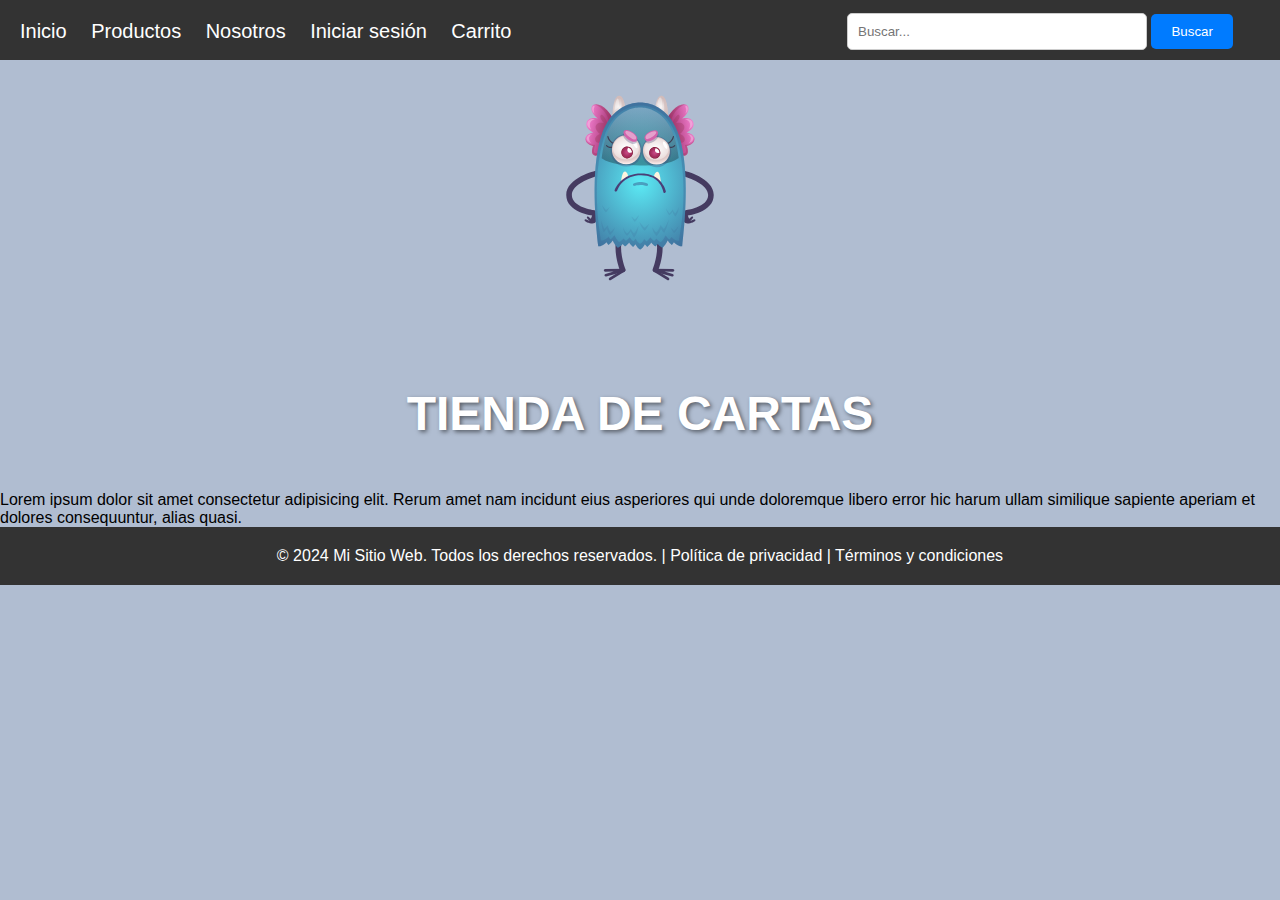
<file: index.html>
<!DOCTYPE html>
<html lang="en">
  <head>
    <meta charset="UTF-8" />
    <meta name="viewport" content="width=device-width, initial-scale=1.0" />
    <title>Tienda de cartas</title>
    <link rel="stylesheet" href="./assets/style.css" />
    <link
      rel="shortcut icon"
      href="./assets/img/17544021_2001.i203.007_cartoon_monster_set-02.svg"
      type="image/x-icon"
    />
  </head>
  <body>
    <header>
      <nav>
        <ul>
          <li><a href="#">Inicio</a></li>
          <li><a href="./productos.html">Productos</a></li>
          <li><a href="./nosotros.html">Nosotros</a></li>
          <li><a href="./ingreso.html">Iniciar sesión</a></li>
          <li><a href="./carrito.html">Carrito</a></li>
        </ul>
        <div class="buscador">
          <form action="#" method="get">
            <input type="text" name="q" placeholder="Buscar..." />
            <input type="submit" value="Buscar" />
          </form>
        </div>
      </nav>
    </header>
    <main>
      <div class="logo-cont">
        <img
          class="logo"
          src="./assets/img/17544021_2001.i203.007_cartoon_monster_set-02.svg"
          alt=""
        />
      </div>
      <div class="titulo">
        <h1>TIENDA DE CARTAS</h1>
      </div>
      <p>
        Lorem ipsum dolor sit amet consectetur adipisicing elit. Rerum amet nam
        incidunt eius asperiores qui unde doloremque libero error hic harum
        ullam similique sapiente aperiam et dolores consequuntur, alias quasi.
      </p>
    </main>
    <footer>
      <p>
        © 2024 Mi Sitio Web. Todos los derechos reservados. |
        <a href="#">Política de privacidad</a> |
        <a href="#">Términos y condiciones</a>
      </p>
    </footer>
  </body>
</html>
</file>
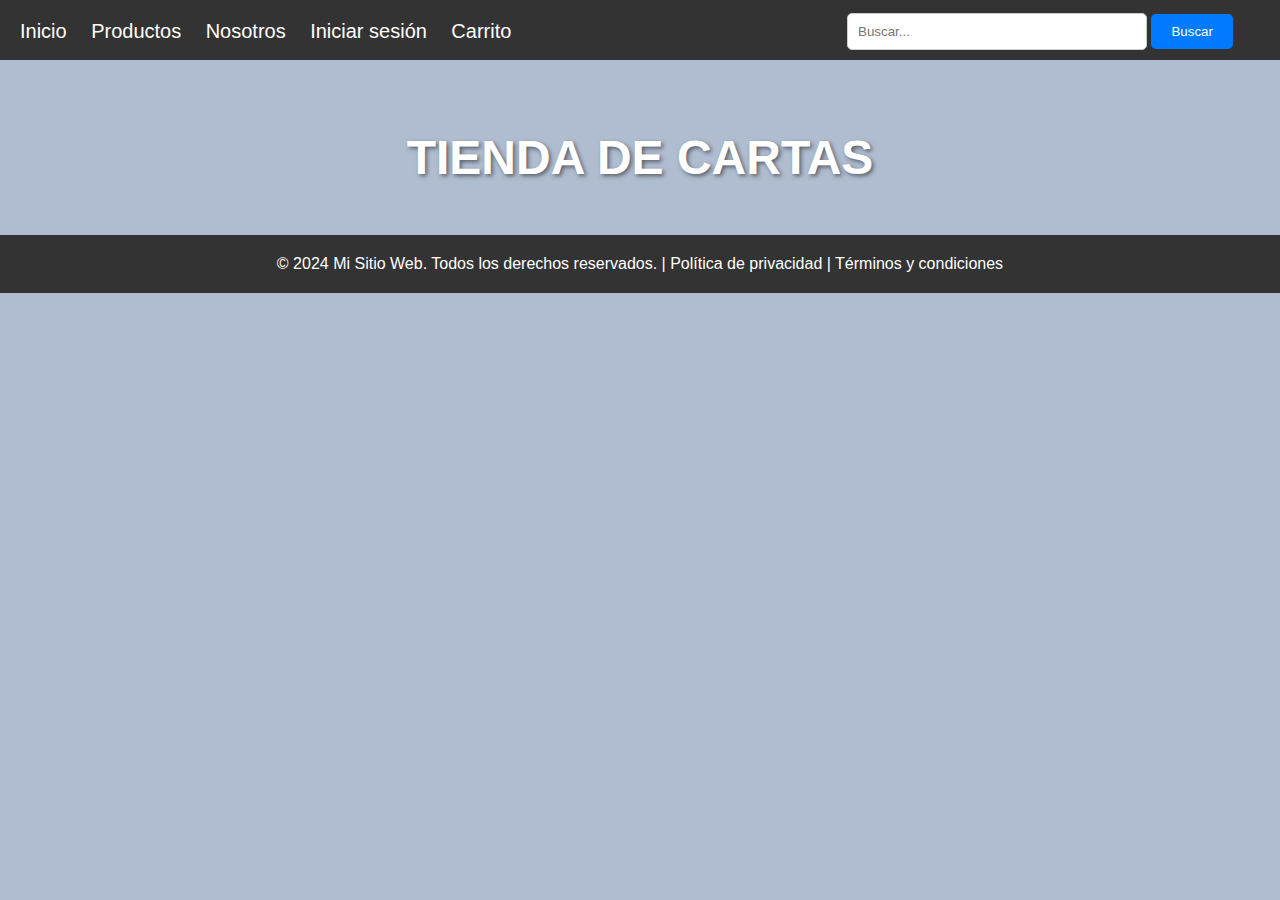
<file: carrito.html>
<!DOCTYPE html>
<html lang="en">
  <head>
    <meta charset="UTF-8" />
    <meta name="viewport" content="width=device-width, initial-scale=1.0" />
    <title>Tienda de cartas</title>
    <link rel="stylesheet" href="./assets/style.css" />
    <link rel="shortcut icon" href="./assets/img/17544021_2001.i203.007_cartoon_monster_set-02.svg" type="image/x-icon">
  </head>
  <body>
    <header>
      <nav>
        <ul>
          <li><a href="./index.html">Inicio</a></li>
          <li><a href="./productos.html">Productos</a></li>
          <li><a href="./nosotros.html">Nosotros</a></li>
          <li><a href="./ingreso.html">Iniciar sesión</a></li>
          <li><a href="#">Carrito</a></li>
        </ul>
        <div class="buscador">
          <form action="#" method="get">
            <input type="text" name="q" placeholder="Buscar..." />
            <input type="submit" value="Buscar" />
          </form>
        </div>
      </nav>
    </header>
    <main>
      <h1>TIENDA DE CARTAS</h1>
    </main>
    <footer>
      <p>
        © 2024 Mi Sitio Web. Todos los derechos reservados. |
        <a href="#">Política de privacidad</a> |
        <a href="#">Términos y condiciones</a>
      </p>
    </footer>
  </body>
</html>
</file>
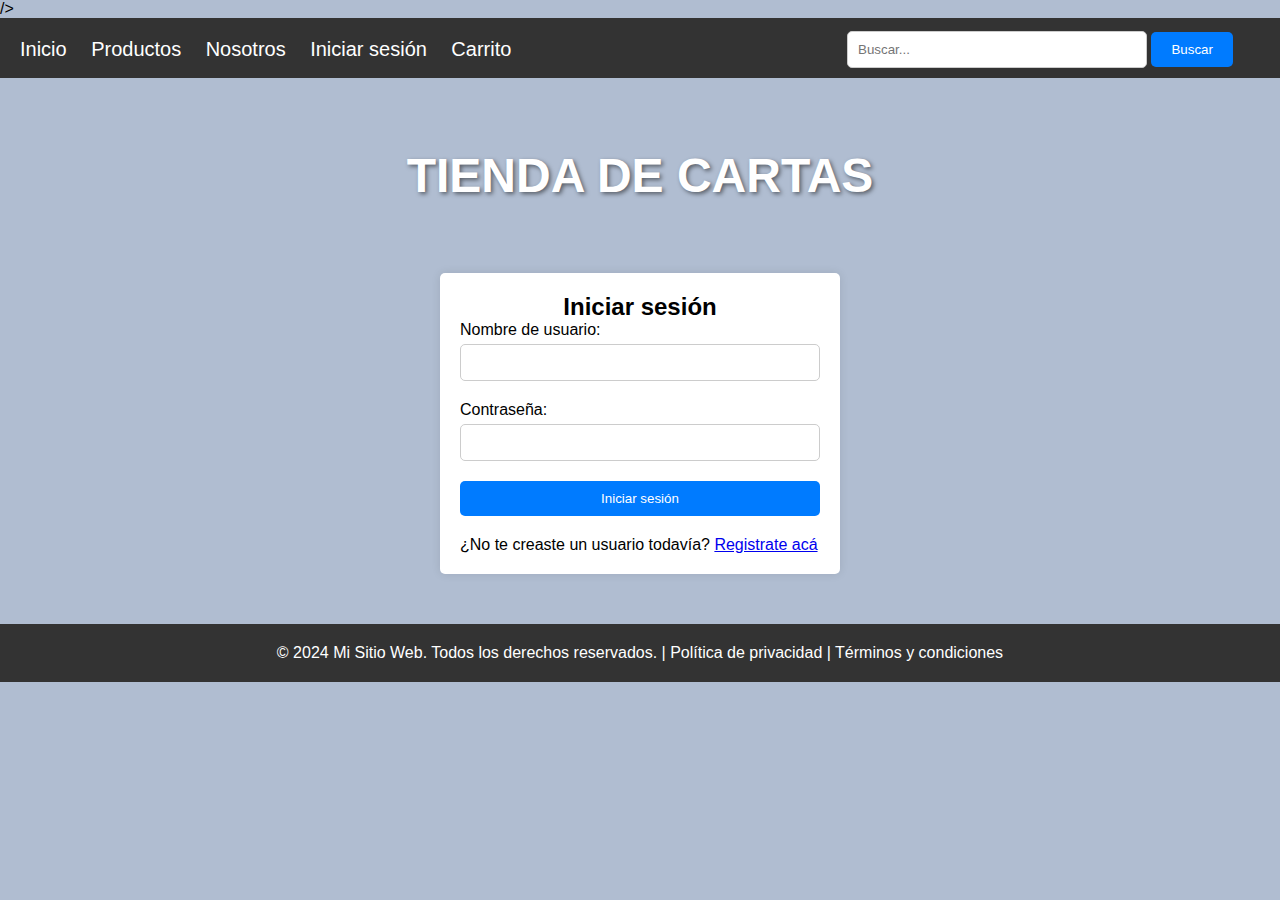
<file: ingreso.html>
<!DOCTYPE html>
<html lang="en">
  <head>
    <meta charset="UTF-8" />
    <meta name="viewport" content="width=device-width, initial-scale=1.0" />
    <title>Tienda de cartas</title>
    <link rel="stylesheet" href="./assets/style.css" />
    <link rel="shortcut icon" href="./assets/img/17544021_2001.i203.007_cartoon_monster_set-02.svg" type="image/x-icon">
    />
  </head>
  <body>
    <header>
      <nav>
        <ul>
          <li><a href="./index.html">Inicio</a></li>
          <li><a href="./productos.html">Productos</a></li>
          <li><a href="./nosotros.html">Nosotros</a></li>
          <li><a href="#">Iniciar sesión</a></li>
          <li><a href="./carrito.html">Carrito</a></li>
        </ul>
        <div class="buscador">
          <form action="#" method="get">
            <input type="text" name="q" placeholder="Buscar..." />
            <input type="submit" value="Buscar" />
          </form>
        </div>
      </nav>
    </header>
    <main>
      <h1>TIENDA DE CARTAS</h1>
      <div class="container">
        <h2>Iniciar sesión</h2>
        <form action="#" method="post">
          <div class="form-group">
            <label for="username">Nombre de usuario:</label>
            <input type="text" id="username" name="username" required />
          </div>
          <div class="form-group">
            <label for="password">Contraseña:</label>
            <input type="password" id="password" name="password" required />
          </div>
          <button type="submit" class="btn">Iniciar sesión</button>
          <p class="a-registro">
            ¿No te creaste un usuario todavía?
            <a href="./registro.html">Registrate acá</a>
          </p>
        </form>
      </div>
    </main>
    <footer>
      <p>
        © 2024 Mi Sitio Web. Todos los derechos reservados. |
        <a href="#">Política de privacidad</a> |
        <a href="#">Términos y condiciones</a>
      </p>
    </footer>
  </body>
</html>
</file>
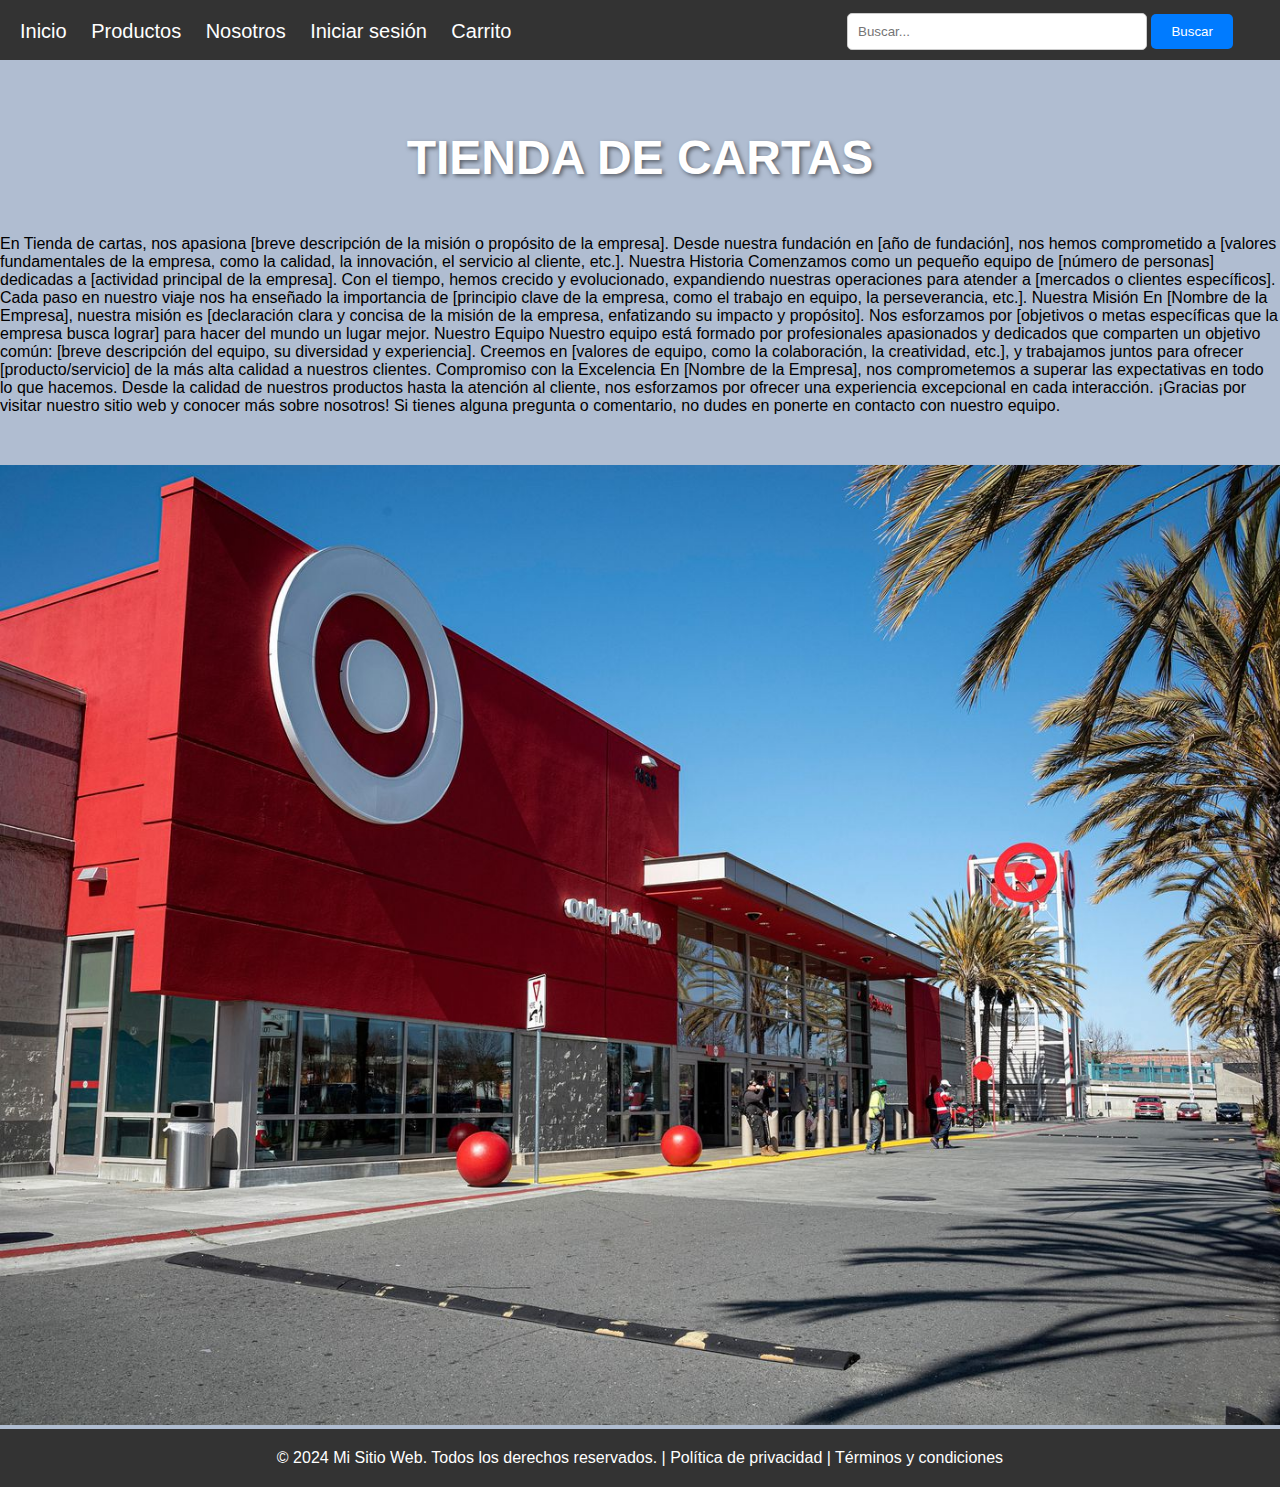
<file: nosotros.html>
<!DOCTYPE html>
<html lang="en">
  <head>
    <meta charset="UTF-8" />
    <meta name="viewport" content="width=device-width, initial-scale=1.0" />
    <title>Tienda de cartas</title>
    <link rel="stylesheet" href="./assets/style.css" />
    <link
      rel="shortcut icon"
      href="./assets/img/17544021_2001.i203.007_cartoon_monster_set-02.svg"
      type="image/x-icon"
    />
  </head>
  <body>
    <header>
      <nav>
        <ul>
          <li><a href="./index.html">Inicio</a></li>
          <li><a href="./productos.html">Productos</a></li>
          <li><a href="#">Nosotros</a></li>
          <li><a href="./ingreso.html">Iniciar sesión</a></li>
          <li><a href="./carrito.html">Carrito</a></li>
        </ul>
        <div class="buscador">
          <form action="#" method="get">
            <input type="text" name="q" placeholder="Buscar..." />
            <input type="submit" value="Buscar" />
          </form>
        </div>
      </nav>
    </header>
    <main>
      <h1>TIENDA DE CARTAS</h1>
      <p class="p-nosotros">
        En Tienda de cartas, nos apasiona [breve descripción de la misión o
        propósito de la empresa]. Desde nuestra fundación en [año de fundación],
        nos hemos comprometido a [valores fundamentales de la empresa, como la
        calidad, la innovación, el servicio al cliente, etc.]. Nuestra Historia
        Comenzamos como un pequeño equipo de [número de personas] dedicadas a
        [actividad principal de la empresa]. Con el tiempo, hemos crecido y
        evolucionado, expandiendo nuestras operaciones para atender a [mercados
        o clientes específicos]. Cada paso en nuestro viaje nos ha enseñado la
        importancia de [principio clave de la empresa, como el trabajo en
        equipo, la perseverancia, etc.]. Nuestra Misión En [Nombre de la
        Empresa], nuestra misión es [declaración clara y concisa de la misión de
        la empresa, enfatizando su impacto y propósito]. Nos esforzamos por
        [objetivos o metas específicas que la empresa busca lograr] para hacer
        del mundo un lugar mejor. Nuestro Equipo Nuestro equipo está formado por
        profesionales apasionados y dedicados que comparten un objetivo común:
        [breve descripción del equipo, su diversidad y experiencia]. Creemos en
        [valores de equipo, como la colaboración, la creatividad, etc.], y
        trabajamos juntos para ofrecer [producto/servicio] de la más alta
        calidad a nuestros clientes. Compromiso con la Excelencia En [Nombre de
        la Empresa], nos comprometemos a superar las expectativas en todo lo que
        hacemos. Desde la calidad de nuestros productos hasta la atención al
        cliente, nos esforzamos por ofrecer una experiencia excepcional en cada
        interacción. ¡Gracias por visitar nuestro sitio web y conocer más sobre
        nosotros! Si tienes alguna pregunta o comentario, no dudes en ponerte en
        contacto con nuestro equipo.
      </p>
      <img
        src="./assets/img/Las-tiendas-Target-retomaran-la-venta-de-cartas-Pokemon-GamersRD.jpg"
        alt="Frente de tienda" width="100%"
      />
    </main>
    <footer>
      <p>
        © 2024 Mi Sitio Web. Todos los derechos reservados. |
        <a href="#">Política de privacidad</a> |
        <a href="#">Términos y condiciones</a>
      </p>
    </footer>
  </body>
</html>
</file>
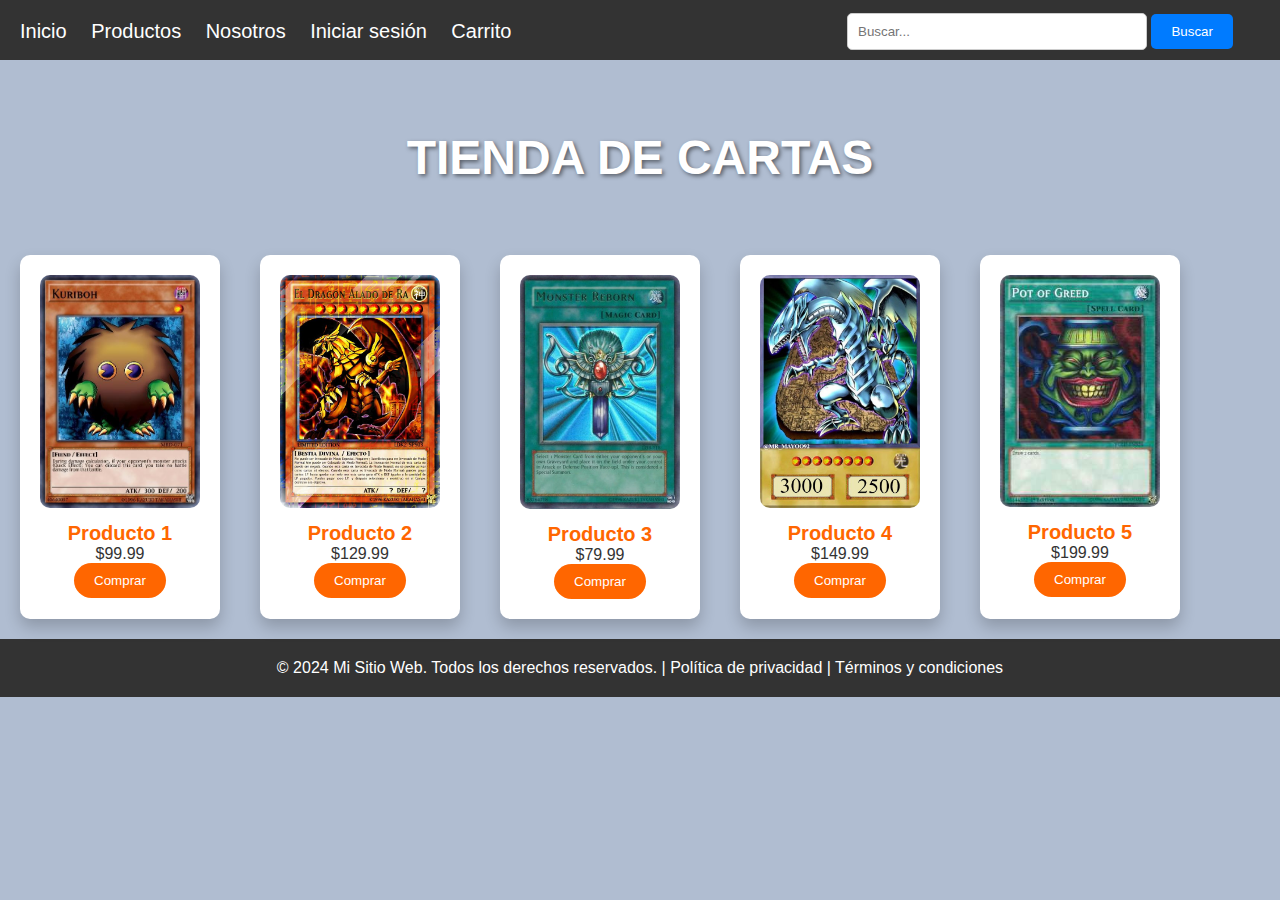
<file: productos.html>
<!DOCTYPE html>
<html lang="en">
  <head>
    <meta charset="UTF-8" />
    <meta name="viewport" content="width=device-width, initial-scale=1.0" />
    <title>Tienda de cartas</title>
    <link rel="stylesheet" href="./assets/style.css" />
    <link
      rel="shortcut icon"
      href="./assets/img/17544021_2001.i203.007_cartoon_monster_set-02.svg"
      type="image/x-icon"
    />
  </head>
  <body>
    <header>
      <nav>
        <ul>
          <li><a href="./index.html">Inicio</a></li>
          <li><a href="#">Productos</a></li>
          <li><a href="./nosotros.html">Nosotros</a></li>
          <li><a href="./ingreso.html">Iniciar sesión</a></li>
          <li><a href="./carrito.html">Carrito</a></li>
        </ul>
        <div class="buscador">
          <form action="#" method="get">
            <input type="text" name="q" placeholder="Buscar..." />
            <input type="submit" value="Buscar" />
          </form>
        </div>
      </nav>
    </header>
    <main>
      <h1>TIENDA DE CARTAS</h1>
      <div class="contenedor-cartas">
        <div class="card">
          <img src="./assets/img/36eb4_yd6i4a.jpg" alt="Producto 1" />
          <h3>Producto 1</h3>
          <p>$99.99</p>
          <button>Comprar</button>
        </div>

        <div class="card">
          <img
            src="./assets/img/52dbbd70449e54e69e29e144367623f7.jpg"
            alt="Producto 2"
          />
          <h3>Producto 2</h3>
          <p>$129.99</p>
          <button>Comprar</button>
        </div>

        <div class="card">
          <img
            src="./assets/img/589466renace-el-mosntruojpg.jpg"
            alt="Producto 3"
          />
          <h3>Producto 3</h3>
          <p>$79.99</p>
          <button>Comprar</button>
        </div>

        <div class="card">
          <img
            src="./assets/img/61eb3567319083bdaa9546fdb0e515af.jpg"
            alt="Producto 4"
          />
          <h3>Producto 4</h3>
          <p>$149.99</p>
          <button>Comprar</button>
        </div>

        <div class="card">
          <img
            src="./assets/img/yugioh_bped2_284_en_thumb.jpg"
            alt="Producto 5"
          />
          <h3>Producto 5</h3>
          <p>$199.99</p>
          <button>Comprar</button>
        </div>
      </div>
    </main>
    <footer>
      <p>
        © 2024 Mi Sitio Web. Todos los derechos reservados. |
        <a href="#">Política de privacidad</a> |
        <a href="#">Términos y condiciones</a>
      </p>
    </footer>
  </body>
</html>
</file>
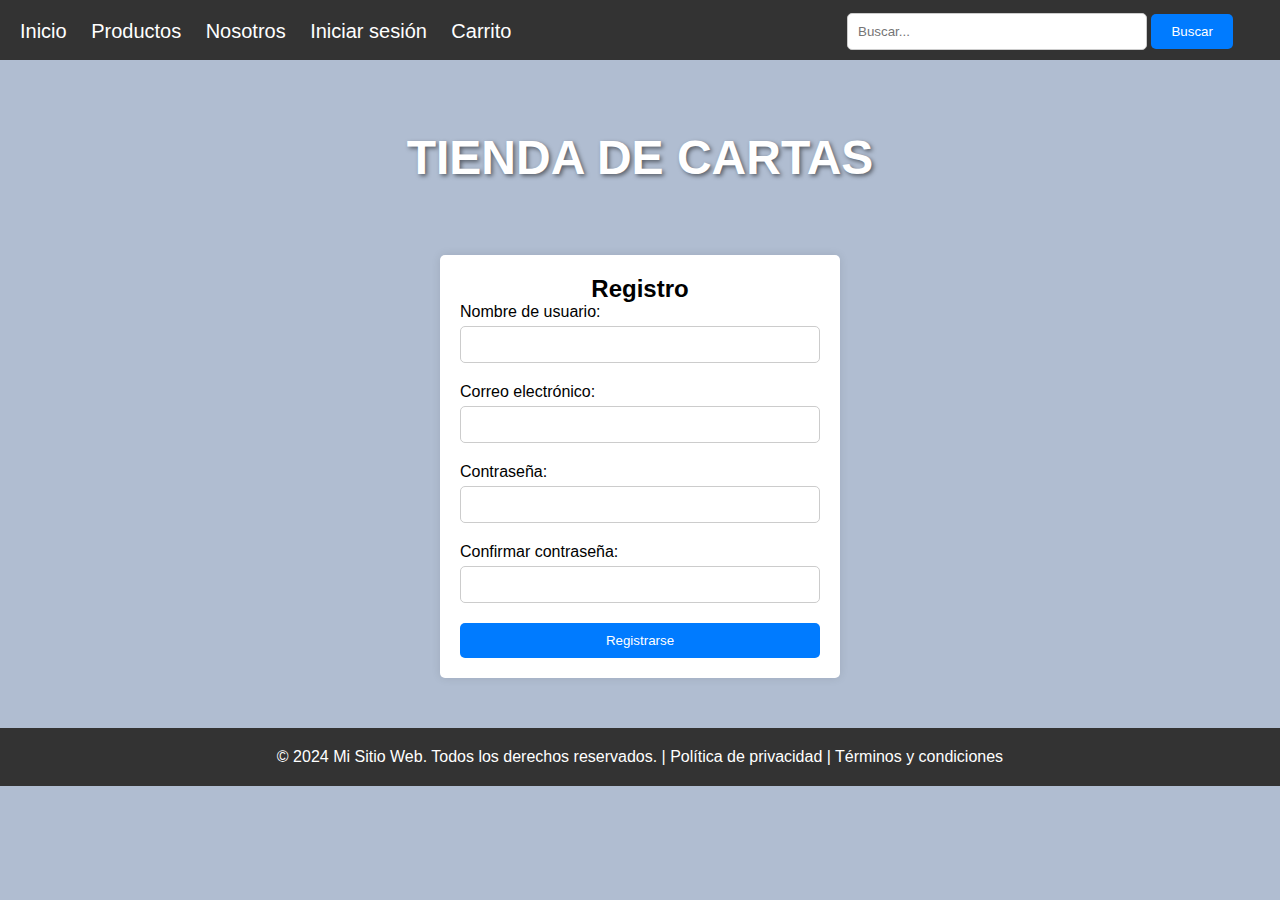
<file: registro.html>
<!DOCTYPE html>
<html lang="en">
  <head>
    <meta charset="UTF-8" />
    <meta name="viewport" content="width=device-width, initial-scale=1.0" />
    <title>Tienda de cartas</title>
    <link rel="stylesheet" href="./assets/style.css" />
    <link rel="shortcut icon" href="./assets/img/17544021_2001.i203.007_cartoon_monster_set-02.svg" type="image/x-icon">
  </head>
  <body>
    <header>
      <nav>
        <ul>
          <li><a href="./index.html">Inicio</a></li>
          <li><a href="./productos.html">Productos</a></li>
          <li><a href="./nosotros.html">Nosotros</a></li>
          <li><a href="./ingreso.html">Iniciar sesión</a></li>
          <li><a href="./carrito.html">Carrito</a></li>
        </ul>
        <div class="buscador">
          <form action="#" method="get">
            <input type="text" name="q" placeholder="Buscar..." />
            <input type="submit" value="Buscar" />
          </form>
        </div>
      </nav>
    </header>
    <main>
      <h1>TIENDA DE CARTAS</h1>
      <div class="container">
        <h2>Registro</h2>
        <form action="#" method="post">
          <div class="form-group">
            <label for="username">Nombre de usuario:</label>
            <input type="text" id="username" name="username" required />
          </div>
          <div class="form-group">
            <label for="email">Correo electrónico:</label>
            <input type="email" id="email" name="email" required />
          </div>
          <div class="form-group">
            <label for="password">Contraseña:</label>
            <input type="password" id="password" name="password" required />
          </div>
          <div class="form-group">
            <label for="confirm_password">Confirmar contraseña:</label>
            <input
              type="password"
              id="confirm_password"
              name="confirm_password"
              required
            />
          </div>
          <button type="submit" class="btn">Registrarse</button>
        </form>
      </div>
    </main>
    <footer>
      <p>
        © 2024 Mi Sitio Web. Todos los derechos reservados. |
        <a href="#">Política de privacidad</a> |
        <a href="#">Términos y condiciones</a>
      </p>
    </footer>
  </body>
</html>
</file>
<file: assets/style.css>
*{
  margin: 0;
  padding: 0;
  box-sizing: border-box;
}

body {
    font-family: Arial, sans-serif;
    margin: 0;
    padding: 0;
  }
  nav {
    background-color: #333;
    color: #fff;
    padding: 10px 20px;
  }
  nav ul {
    list-style: none;
    padding: 0;
    margin: 0;
    margin-top: 10px;
  }
  nav ul li {
    font-size: 20px;
    display: inline;
    margin-right: 20px;
  }
  nav ul li a {
    color: #fff;
    text-decoration: none;
  }
  nav ul li a:hover {
    text-decoration: underline;
  }

  h1 {
    font-size: 48px; /* Tamaño de la fuente */
    color: #fff; /* Color del texto */
    font-family: 'Segoe UI', Tahoma, Geneva, Verdana, sans-serif; /* Familia de la fuente */
    font-weight: bold; /* Peso de la fuente */
    text-align: center; /* Alineación del texto */
    margin-top: 50px; /* Margen superior */
    margin-bottom: 30px; /* Margen inferior */
    text-shadow: 2px 2px 4px rgba(0,0,0,0.5); /* Sombra del texto */
    padding: 20px; /* Espaciado interno */
  }

  .titulo{
   width: 100%;
   height: 100%;
  }

  footer {
    background-color: #333; /* Color de fondo */
    color: #fff; /* Color del texto */
    text-align: center; /* Alineación del texto */
    padding: 20px; /* Espaciado interno */
    bottom: 0; /* Coloca el footer al final de la página */
    width: 100%; /* Ancho completo */
  }

  /* Estilo para los enlaces del footer */
  footer a {
    color: #fff; /* Color del texto */
    text-decoration: none; /* Quita el subrayado */
  }

  /* Estilo para los enlaces del footer al pasar el mouse */
  footer a:hover {
    text-decoration: underline; /* Subrayado al pasar el mouse */
  }

  .buscador {
    text-align: center; /* Alineación del contenido */
    margin-top: -30px; /* Margen superior */
    margin-left: 800px;
  }
  .buscador input[type="text"] {
    padding: 10px; /* Espaciado interno */
    width: 300px; /* Ancho del campo de texto */
    border: 1px solid #ccc; /* Borde */
    border-radius: 5px; /* Radio del borde */
  }
  .buscador input[type="submit"] {
    padding: 10px 20px; /* Espaciado interno */
    background-color: #007bff; /* Color de fondo */
    color: #fff; /* Color del texto */
    border: none; /* Sin borde */
    border-radius: 5px; /* Radio del borde */
    cursor: pointer; /* Cambia el cursor al pasar el mouse */
  }

  body {
    font-family: 'Comic Sans MS', cursive, sans-serif;
    background-color: #b0bdd1;
    margin: 0;
    padding: 0;
  }
  .card {
    background-color: #fff;
    border-radius: 10px;
    box-shadow: 0 8px 16px rgba(0, 0, 0, 0.2);
    padding: 20px;
    margin: 20px;
    width: 200px;
    text-align: center;
  }
  .card img {
    width: 100%;
    border-radius: 10px;
    margin-bottom: 10px;
  }
  .card h3 {
    margin-top: 0;
    font-size: 20px;
    color: #ff6600; /* Color naranja */
  }
  .card p {
    font-size: 16px;
    color: #333; /* Color gris oscuro */
  }
  .card button {
    background-color: #ff6600; /* Color naranja */
    color: #fff; /* Color blanco */
    border: none;
    border-radius: 20px;
    padding: 10px 20px;
    cursor: pointer;
    transition: background-color 0.3s ease;
  }
  .card button:hover {
    background-color: #ff8533; /* Color naranja claro al pasar el mouse */
  }

  .contenedor-cartas{
    display: flex;
    flex-wrap: wrap;
  }

  .p-nosotros{
    margin-bottom: 50px;
  }

  .container {
    max-width: 400px;
    margin: 50px auto;
    padding: 20px;
    background-color: #fff;
    border-radius: 5px;
    box-shadow: 0 0 10px rgba(0, 0, 0, 0.1);
  }
  h2 {
    text-align: center;
  }
  .form-group {
    margin-bottom: 20px;
  }
  .form-group label {
    display: block;
    margin-bottom: 5px;
  }
  .form-group input {
    width: 100%;
    padding: 10px;
    border: 1px solid #ccc;
    border-radius: 5px;
  }
  .btn {
    display: block;
    width: 100%;
    padding: 10px;
    background-color: #007bff;
    color: #fff;
    border: none;
    border-radius: 5px;
    cursor: pointer;
  }
  .btn:hover {
    background-color: #0056b3;
  }

  .a-registro{
    margin-top: 20px;
  }

  .logo{
    height: 16rem;
  }

  .logo-cont{
    display: flex;
    justify-content: center;
  }
</file>
